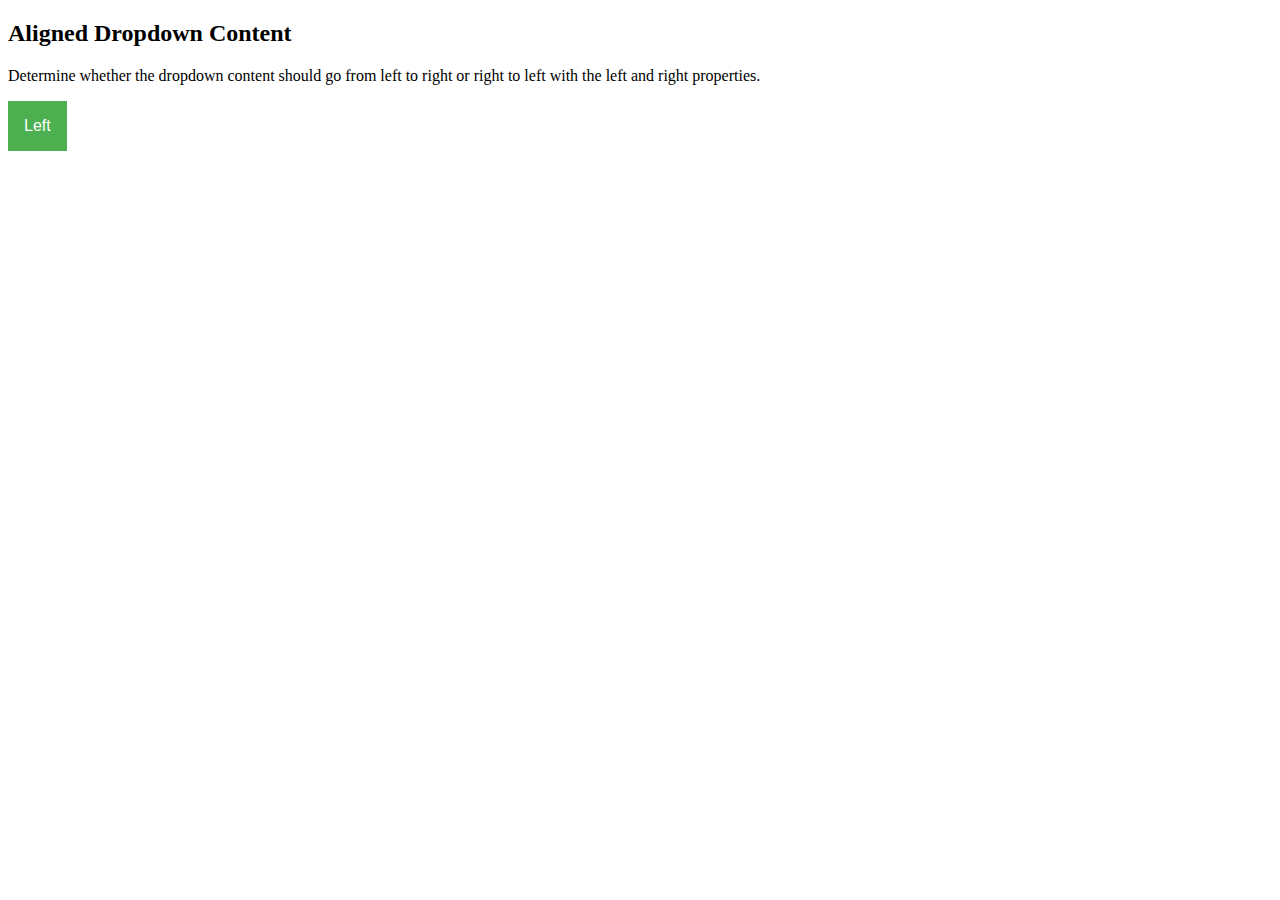
<file: sedas.html>
<!DOCTYPE html>
<html>
<head>
<style>
.dropbtn {
  background-color: #4CAF50;
  color: white;
  padding: 16px;
  font-size: 16px;
  border: none;
  cursor: pointer;
}

.dropdown {
  position: relative;
  display: inline-block;
}

.dropdown-content {
  display: none;
  position: absolute;
  right: 0;
  background-color: #f9f9f9;
  min-width: 160px;
  z-index: 1;
}

.dropdown-content a {
  color: black;
  padding: 12px 16px;
  text-decoration: none;
  display: block;
}

.dropdown-content a:hover {background-color: #f1f1f1;}

.dropdown:hover .dropdown-content {
  display: block;
}

.dropdown:hover .dropbtn {
  background-color: #3e8e41;
}
</style>
         </head>
         <body>
         
         <h2>Aligned Dropdown Content</h2>
         <p>Determine whether the dropdown content should go from left to right or right to left with the left and right properties.</p>
         
         <div class="dropdown" style="float:left;">
           <button class="dropbtn">Left</button>
           <div class="dropdown-content" style="left:0;">
           <a href="#">Link 1</a>
           <a href="#">Link 2</a>
           <a href="#">Link 3</a>
           </div>
         </div>
         
         
         
         </body>
         </html>
</file>
